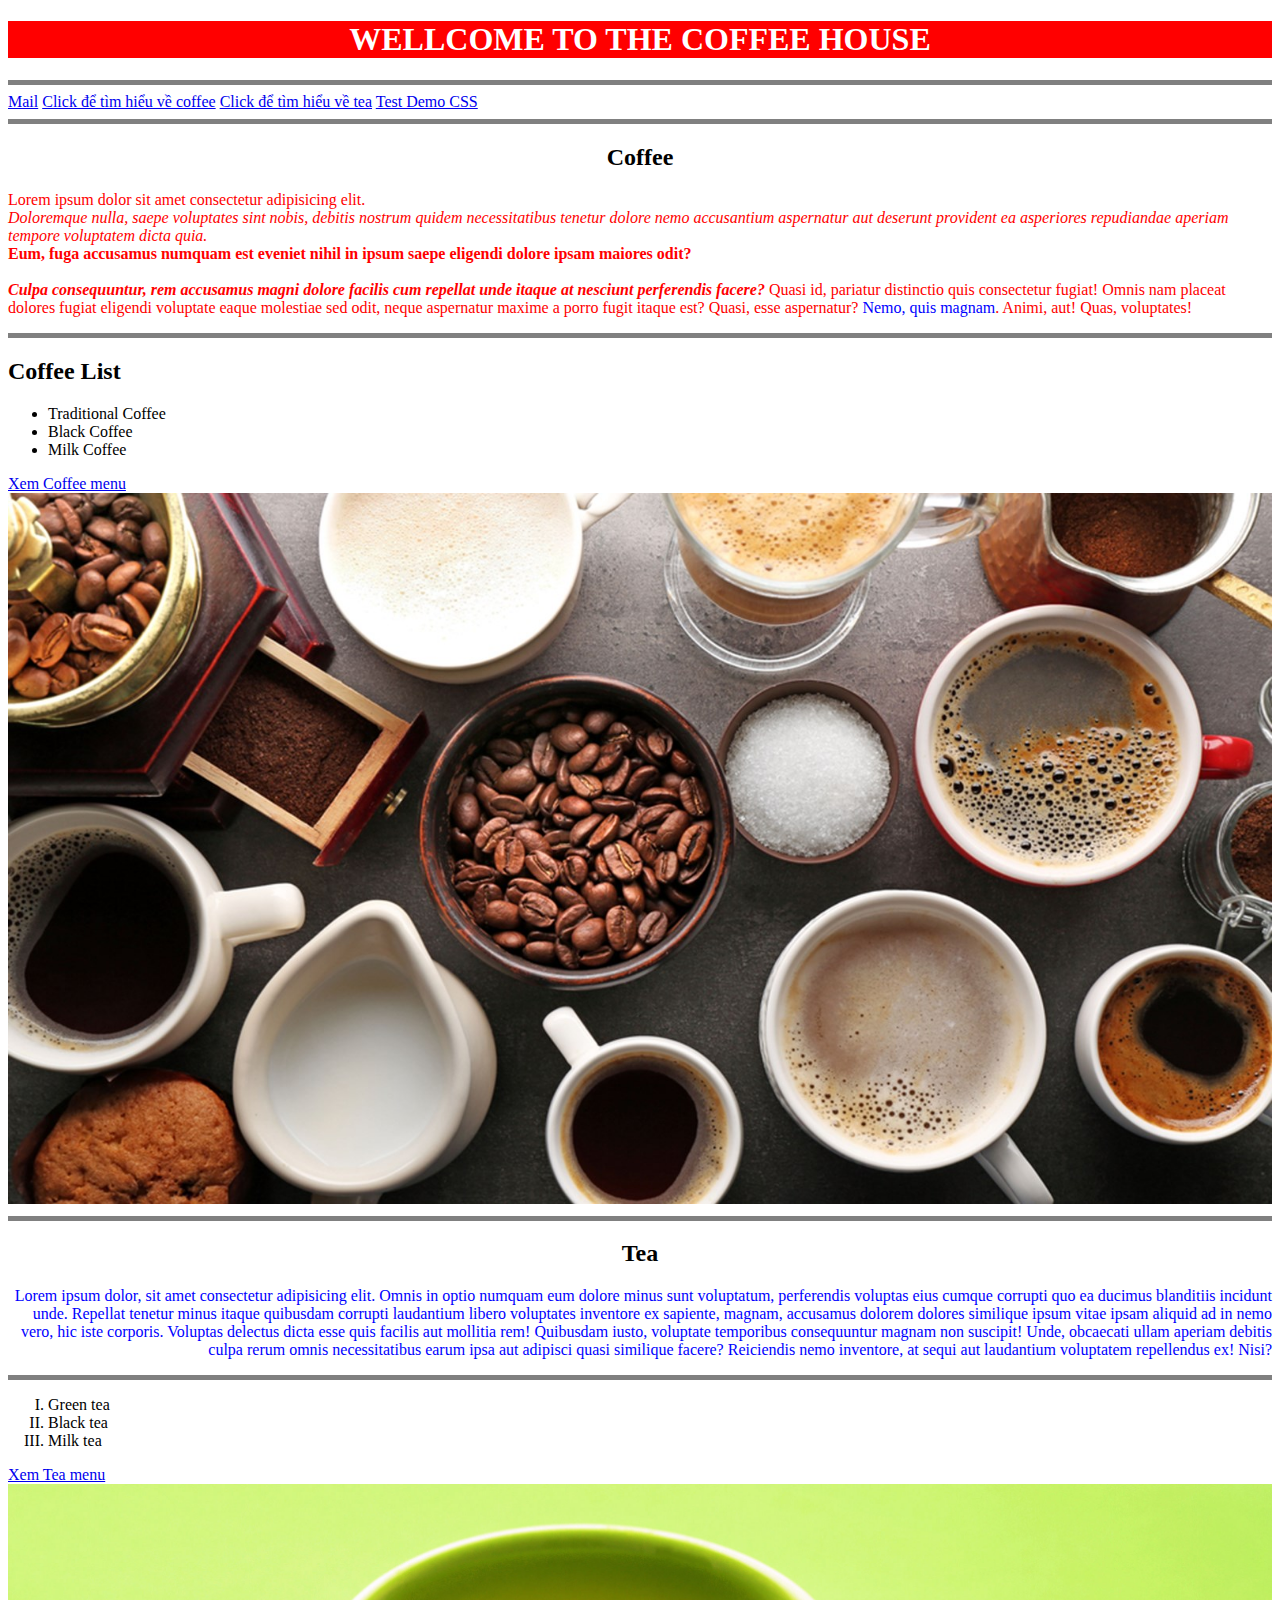
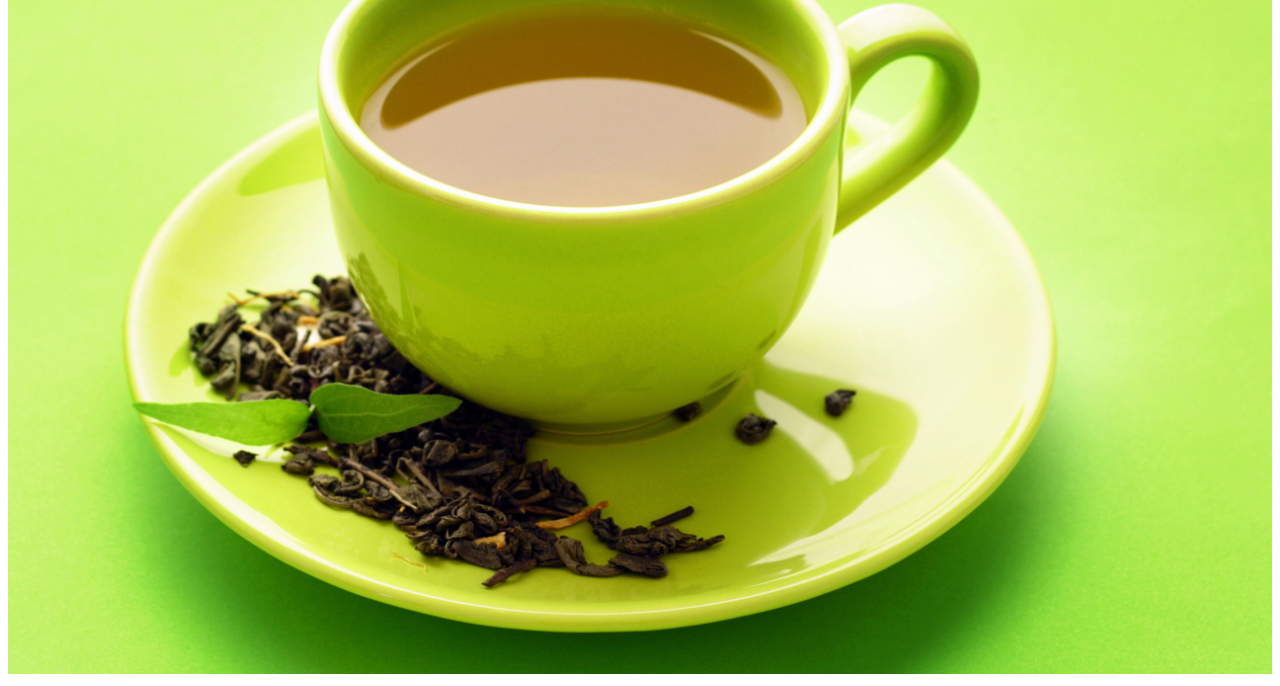
<file: index.html>
<!DOCTYPE html>
<html lang="en">
<head>
    <meta charset="UTF-8">
    <meta http-equiv="X-UA-Compatible" content="IE=edge">
    <meta name="viewport" content="width=device-width, initial-scale=1.0">
    <title>Web Coffee</title>
</head>
<body>
    <h1 id="coffee" style="color: white;background-color: red;text-align: center";>WELLCOME TO THE COFFEE HOUSE</h1>
    <hr size="5px" noshade>
    <a href="mailto:namanh01645154118@gmail.com">Mail</a>
    <a href="#coffee">Click để tìm hiểu về coffee</a>
    <a href="#tea">Click để tìm hiểu về tea</a>
    <a href="./democss/democss.html">Test Demo CSS</a>
    <hr size="5px" noshade>
    <h2 style="text-align: center;">Coffee</h2>
    <p style="color: red;">Lorem ipsum dolor sit amet consectetur adipisicing elit. 
        <br>
        <i> Doloremque nulla, saepe voluptates sint nobis, debitis nostrum quidem necessitatibus tenetur dolore nemo accusantium aspernatur aut deserunt provident ea asperiores repudiandae aperiam tempore voluptatem dicta quia.</i>
        <br>
        <b>Eum, fuga accusamus numquam est eveniet nihil in ipsum saepe eligendi dolore ipsam maiores odit?</b>
        <br><br>
        <b><i>Culpa consequuntur, rem accusamus magni dolore facilis cum repellat unde itaque at nesciunt perferendis facere? </i></b> 
        Quasi id, pariatur distinctio quis consectetur fugiat! Omnis nam placeat dolores fugiat eligendi voluptate eaque molestiae sed odit, neque aspernatur maxime a porro fugit itaque est? 
        Quasi, esse aspernatur? <span style="color: blue;">Nemo, quis magnam</span>. Animi, aut! Quas, voluptates!
    </p>
    <hr size="5px" noshade>
    <h2>Coffee List</h2>

    <ul>
        <li>Traditional Coffee</li>
        <li>Black Coffee</li>
        <li>Milk Coffee</li>
    </ul>
    <a href="./coffee/coffee.html">Xem Coffee menu</a>
    <img src="img/coffee.jpg" alt="Coffee" style="width: 100%;">
    <hr size="5px" noshade>
    <h2 id="tea" style="text-align: center">Tea</h2>
    <p style="color: blue;text-align: right;">Lorem ipsum dolor, sit amet consectetur adipisicing elit. 
        Omnis in optio numquam eum dolore minus sunt voluptatum, perferendis voluptas eius cumque corrupti quo ea ducimus blanditiis incidunt unde. 
        Repellat tenetur minus itaque quibusdam corrupti laudantium libero voluptates inventore ex sapiente, magnam, accusamus dolorem dolores similique ipsum vitae ipsam aliquid ad in nemo vero, hic iste corporis.
        Voluptas delectus dicta esse quis facilis aut mollitia rem! Quibusdam iusto, voluptate temporibus consequuntur magnam non suscipit!
        Unde, obcaecati ullam aperiam debitis culpa rerum omnis necessitatibus earum ipsa aut adipisci quasi similique facere? 
        Reiciendis nemo inventore, at sequi aut laudantium voluptatem repellendus ex! Nisi?</p>
    <hr size="5px" noshade>
    <ol type="I">
        <li>Green tea</li>
        <li>Black tea</li>
        <li>Milk tea</li>
    </ol>
    <a href="./tea/tea.html">Xem Tea menu</a>
    <img src="img/Green-Tea.jpg" alt="tea" style="width: 100%;">
    </body>
</html>
</file>
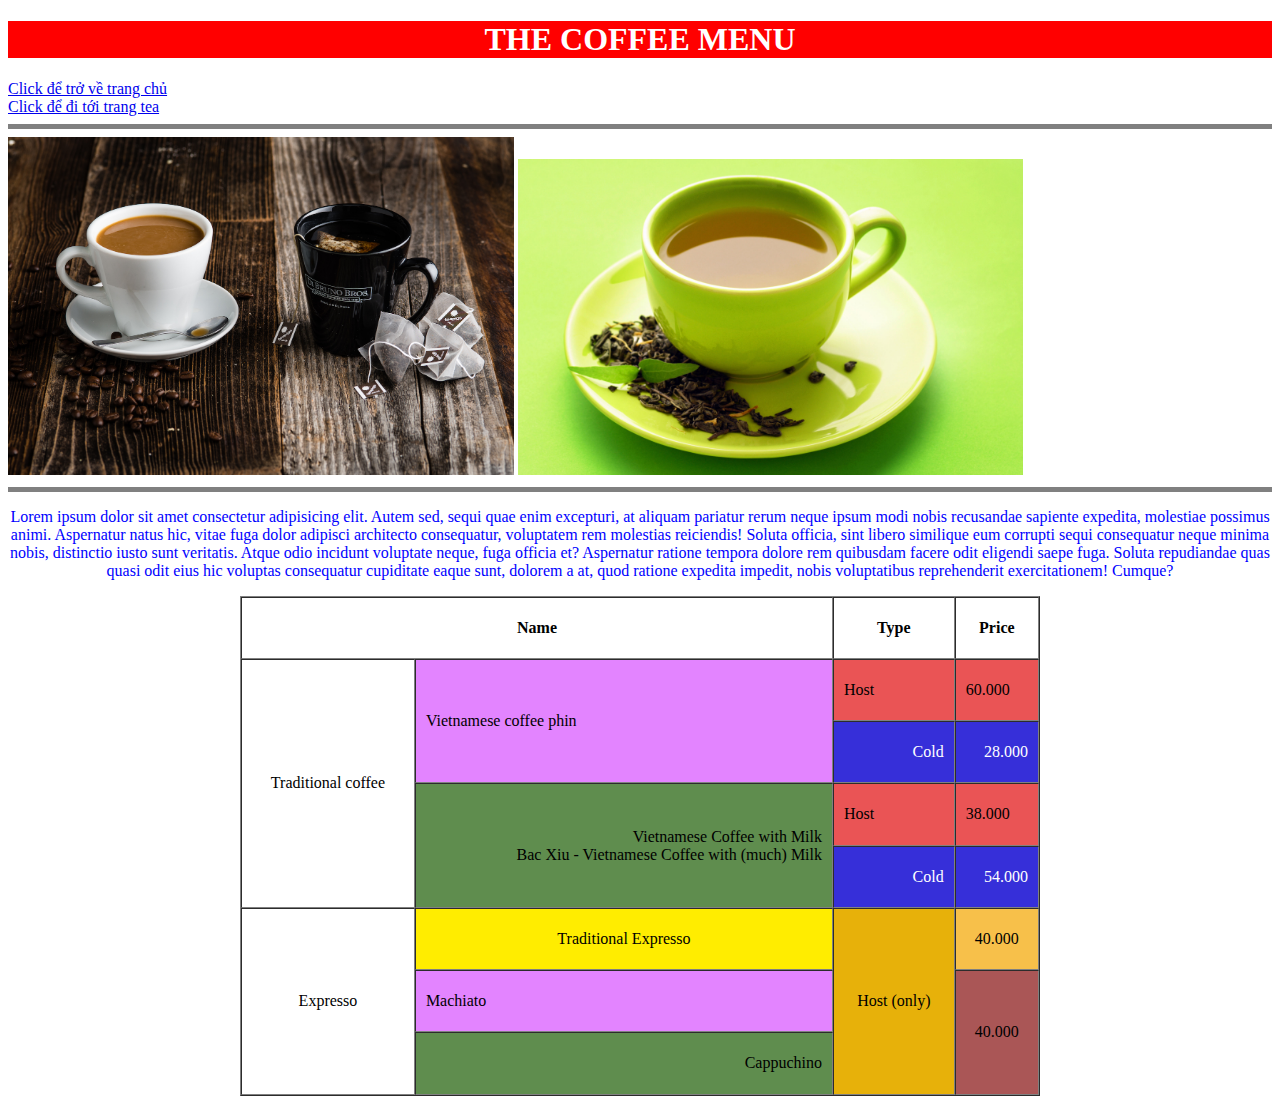
<file: coffee/coffee.html>
<!DOCTYPE html>
<html lang="en">
<head>
    <meta charset="UTF-8">
    <meta http-equiv="X-UA-Compatible" content="IE=edge">
    <meta name="viewport" content="width=device-width, initial-scale=1.0">
    <title>Coffee Menu</title>
</head>
<body>
    <h1 style="color: white;background-color: red;text-align: center;">THE COFFEE MENU</h1>
    <a href="../index.html">Click để trở về trang chủ</a><br>
    <a href="../tea/tea.html">Click để đi tới trang tea</a>
    <hr size="5px" noshade>
    <img src="../img/CoffeeAndTea.jpg" alt="coffee and tea" style="width: 40%;">
    <img src="../img/Green-Tea.jpg" alt="Green tea" style="width: 40%;">
    <hr size="5px" noshade>
    <p style="color: blue;text-align: center;">Lorem ipsum dolor sit amet consectetur adipisicing elit.
        Autem sed, sequi quae enim excepturi, at aliquam pariatur rerum neque ipsum modi nobis recusandae sapiente expedita, molestiae possimus animi.
        Aspernatur natus hic, vitae fuga dolor adipisci architecto consequatur, voluptatem rem molestias reiciendis! Soluta officia, 
        sint libero similique eum corrupti sequi consequatur neque minima nobis, distinctio iusto sunt veritatis. Atque odio incidunt voluptate neque, fuga officia et? Aspernatur ratione tempora dolore rem quibusdam facere odit eligendi saepe fuga. 
        Soluta repudiandae quas quasi odit eius hic voluptas consequatur cupiditate eaque sunt, dolorem a at, quod ratione expedita impedit, nobis voluptatibus reprehenderit exercitationem! Cumque?</p>
    <table border="1" align="center" width="800px" height="500px" cellspacing="0" cellpadding="10px">
        <tr>
            <th colspan="2">Name</th>
            <th>Type</th>
            <th>Price</th>
        </tr>
        <tr>
            <td rowspan="4" align="center">Traditional coffee</td>
            <td rowspan="2" bgcolor="E384FF">Vietnamese coffee phin</td>
            <td bgcolor="EA5455">Host</td>
            <td bgcolor="EA5455">60.000</td>
        </tr>
        <tr>
            <td align="right" bgcolor="362FD9" style="color: white;" >Cold</td>
            <td align="right" bgcolor="362FD9" style="color: white;">28.000</td>
        </tr>
        <tr>
            <td rowspan="2" align="right" bgcolor="5F8D4E">Vietnamese Coffee with Milk <br> Bac Xiu - Vietnamese Coffee with (much) Milk</td>
            <td bgcolor="EA5455">Host</td>
            <td bgcolor="EA5455">38.000</td>
        </tr>
        <tr>
            <td align="right" bgcolor="362FD9" style="color: white;">Cold</td>
            <td align="right" bgcolor="362FD9" style="color: white;">54.000</td>
        </tr>
        <tr>
            <td rowspan="3" align="center">Expresso</td>
            <td align="center" bgcolor="FFED00">Traditional Expresso</td>
            <td rowspan="3" align="center" bgcolor="E7B10A">Host (only)</td>
            <td align="center" bgcolor="F7C04A">40.000</td>
        </tr>
        <tr>
            <td bgcolor="E384FF">Machiato</td>
            <td rowspan="2" align="center" bgcolor="AA5656">40.000</td>
        </tr>
        <tr>
            <td align="right" bgcolor="5F8D4E">Cappuchino</td>
        </tr>
    </table>
</body>
</html>
</file>
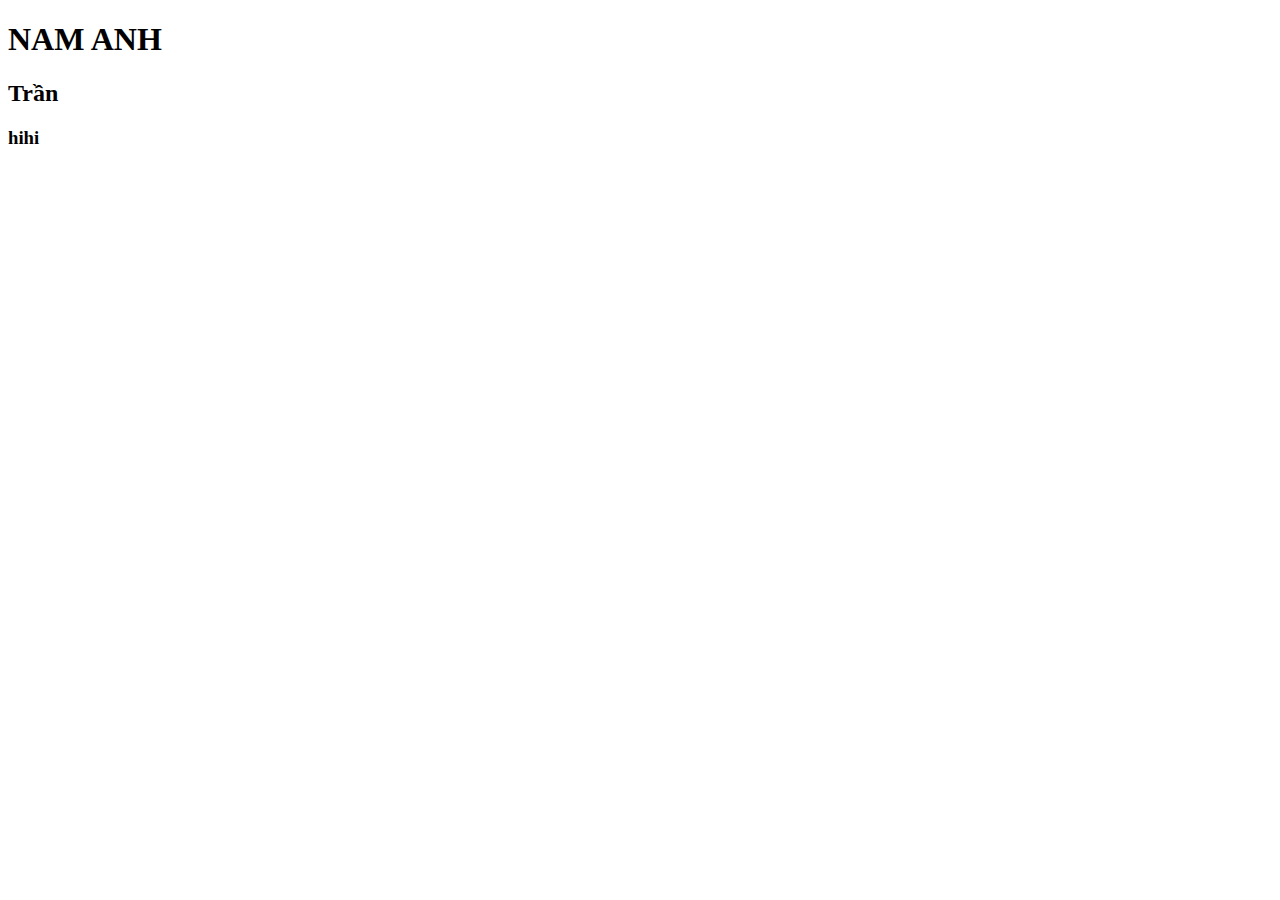
<file: democss/democss.html>
<!DOCTYPE html>
<html lang="en">
<head>
    <meta charset="UTF-8">
    <meta http-equiv="X-UA-Compatible" content="IE=edge">
    <meta name="viewport" content="width=device-width, initial-scale=1.0">
    <title>Document</title>
    <link rel="stylesheet" href="../css/demo.css">
</head>
<body>
    <h1>NAM ANH</h1>
    <h2 id="tieudeh2">Trần</h2>
    <h3 class="tieudeh3">hihi</h3>
</body>
</html>
</file>
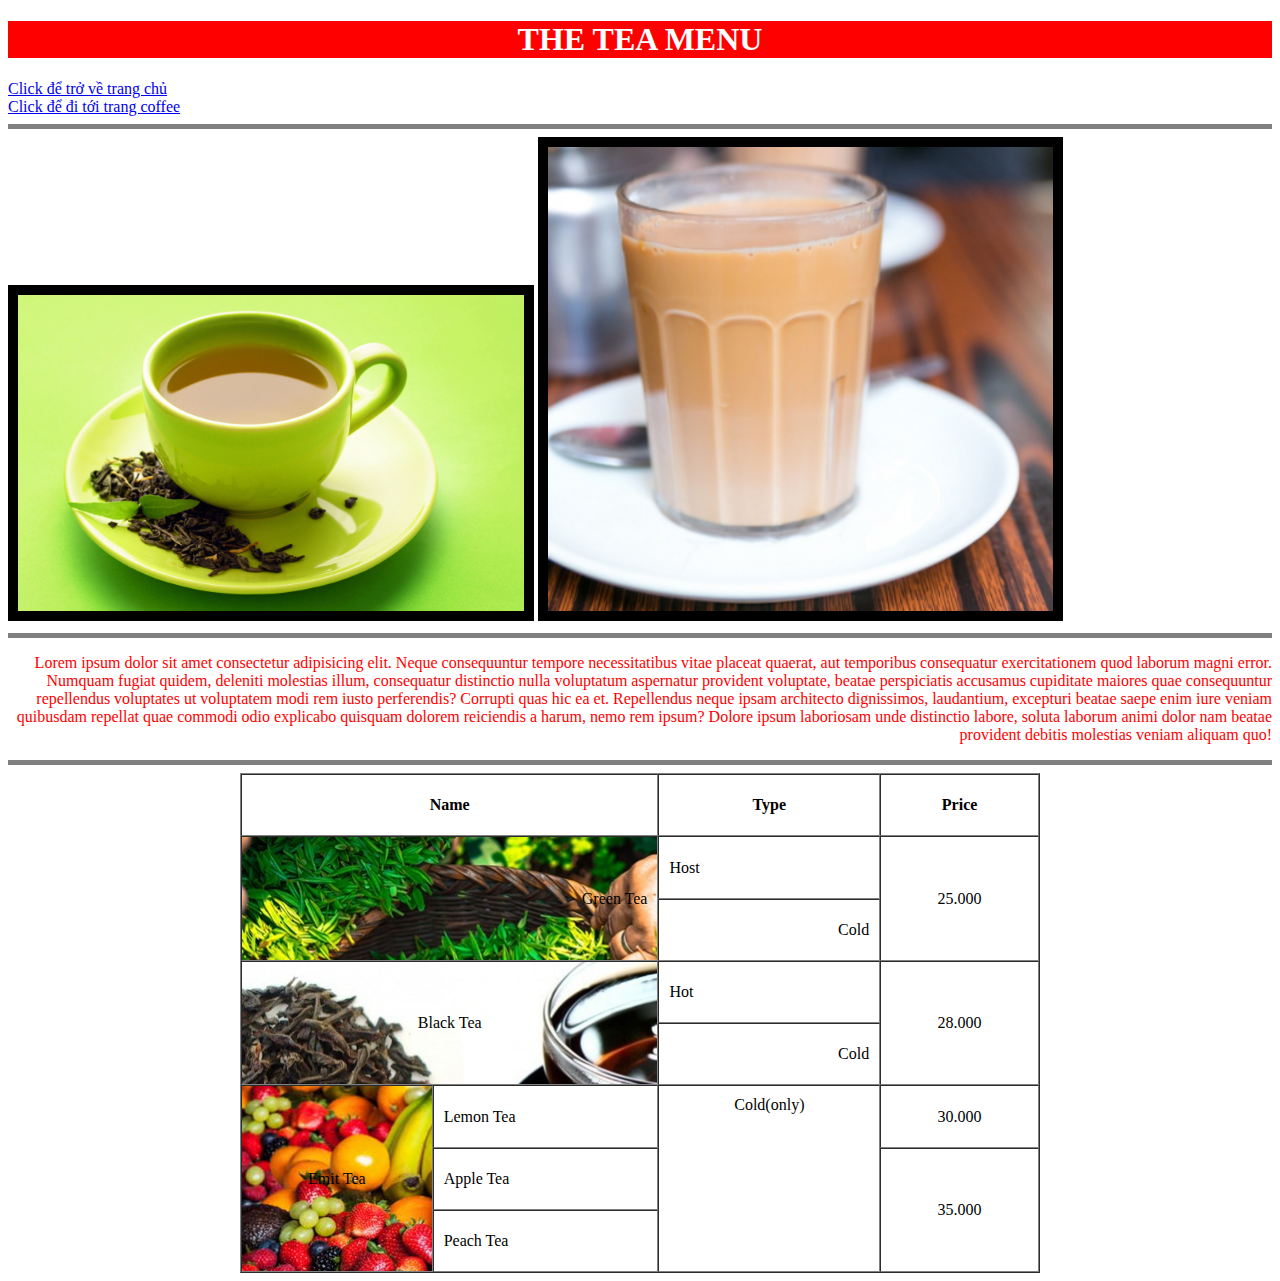
<file: tea/tea.html>
<!DOCTYPE html>
<html lang="en">
<head>
    <meta charset="UTF-8">
    <meta http-equiv="X-UA-Compatible" content="IE=edge">
    <meta name="viewport" content="width=device-width, initial-scale=1.0">
    <title>Tea Menu</title>
</head>
<body>
    <h1 style="color: white;background-color: red;text-align: center;">THE TEA MENU</h1>
    <a href="../index.html">Click để trở về trang chủ</a><br>
    <a href="../coffee/coffee.html">Click để đi tới trang coffee</a>
    <hr size="5px" noshade>
    <img src="../img/Green-Tea.jpg" alt="Green tea" style="width: 40%;border: 10px solid black;">
    <img src="../img/milktea.png" alt="milktea" style="width: 40%;border: 10px solid black;">
    <hr size="5px" noshade>
    <p style="color: red;text-align: right;">Lorem ipsum dolor sit amet consectetur adipisicing elit.
         Neque consequuntur tempore necessitatibus vitae placeat quaerat, aut temporibus consequatur exercitationem quod laborum magni error. Numquam fugiat quidem,
          deleniti molestias illum, consequatur distinctio nulla voluptatum aspernatur provident voluptate, 
          beatae perspiciatis accusamus cupiditate maiores quae consequuntur repellendus voluptates ut voluptatem modi rem iusto perferendis? Corrupti quas hic ea et.
           Repellendus neque ipsam architecto dignissimos, laudantium, excepturi beatae saepe enim iure veniam quibusdam repellat quae commodi odio explicabo quisquam dolorem reiciendis a harum,
            nemo rem ipsum? Dolore ipsum laboriosam unde distinctio labore, soluta laborum animi dolor nam beatae provident debitis molestias veniam aliquam quo!</p>
    <hr size="5px" noshade>
    <table border="1" cellspacing="0" align="center" width="800px" height="500px" cellpadding="10px">
        <tr>
            <th colspan="2">Name</th>
            <th>Type</th>
            <th>Price</th>
        </tr>
        <tr>
            <td colspan="2" rowspan="2" align="right" background="../img/greentea.jpg">Green Tea</td>
            <td>Host</td>
            <td rowspan="2" align="center">25.000</td>
        </tr>
        <tr>
            <td align="right">Cold</td>
        </tr>
        <tr>
            <td colspan="2" rowspan="2" align="center" background="../img/blacktea.jpg">Black Tea</td>
            <td>Hot</td>
            <td rowspan="2" align="center">28.000</td>
        </tr>
        <tr>
            <td align="right">Cold</td>
        </tr>
        <tr>
            <td rowspan="3" align="center" ; background="../img/fruit.jpg">Emit Tea</td>
            <td>Lemon Tea</td>
            <td rowspan="3" align="center" valign="top" >Cold(only)</td>
            <td align="center">30.000</td>
        </tr>
        <tr>
            <td>Apple Tea</td>
            <td rowspan="2" align="center">35.000</td>
        </tr>
        <tr>
            <td>Peach Tea</td>
        </tr>
    </table>
</body>
</html>
</file>
<file: css/demo.css>
/* h1{
    background-color: yellow;
    color: blue;
}
#tieudeh2{
    background-color: red;
    color: white;
}
.tieudeh3{
    background-color: blue;
    color: white;
} */
</file>
